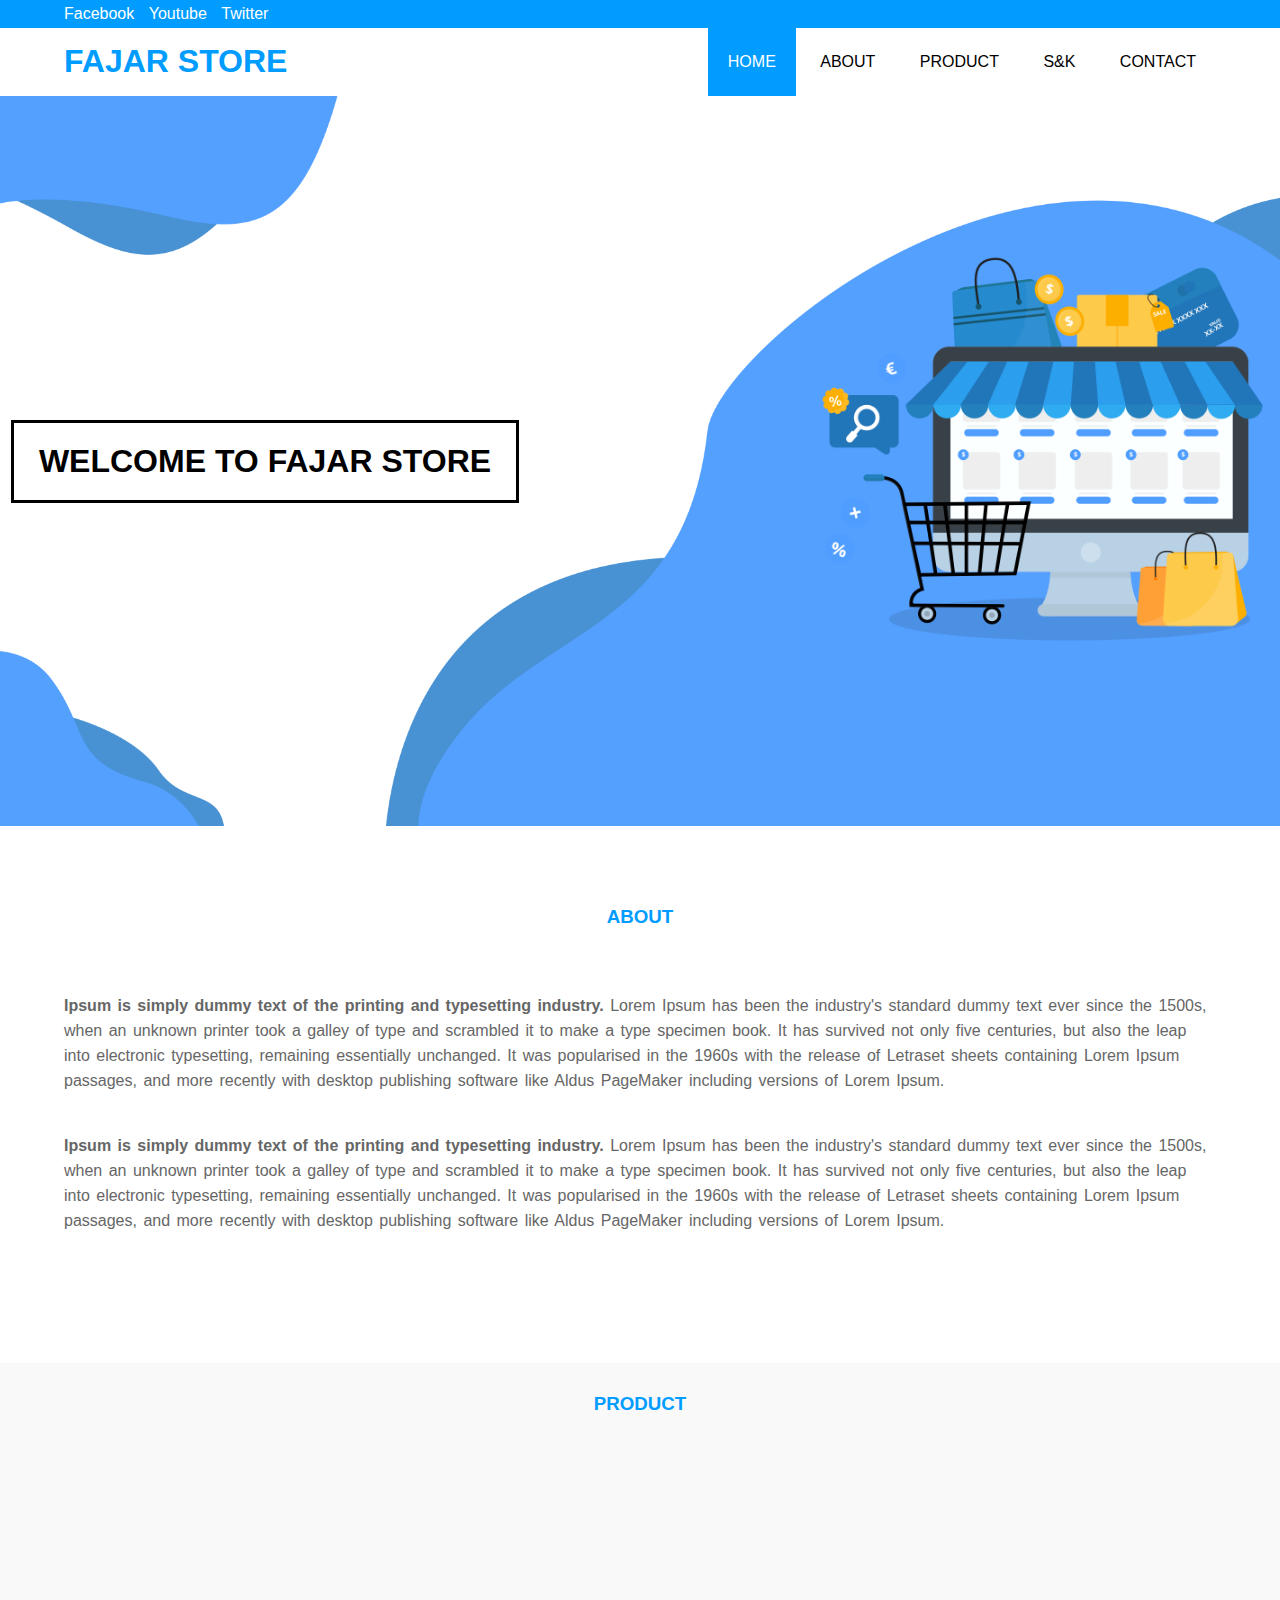
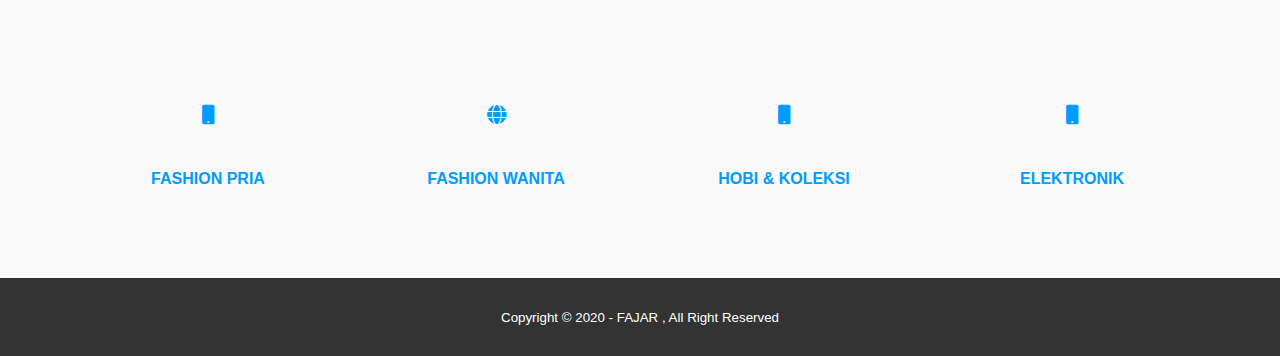
<file: praktikum02/landing page/index.html>
<!DOCTYPE html>
<html>
<head>
        <meta charset="utf-8">
        <meta name="viewport" content="width=device-width, initial-scale=1">
        <title>FAJAR STORE</title>
        <link rel="stylesheet" type="text/css" href="css/style.css">
        <link rel="stylesheet" type="text/css" href="https://cdnjs.cloudflare.com/ajax/libs/font-awesome/5.15.1/css/all.min.css">
</head>
<body>

    <!--header-->
    <div class="medsos">
        <div class="container">
            <ul>
                <li><a href="#">Facebook</a></li>
                <li><a href="#">Youtube</a></li>
                <li><a href="#">Twitter</a></li>
            </ul>
        </div>
    </div>
    <header>
        <div class="container"> 
            <h1><a href="index.html">FAJAR STORE</a></h1>
            <ul>
                <li class="active"><a href="index.html">HOME</a></li>
                <li><a href="about.html">ABOUT</a></li>
                <li><a href="product.html">PRODUCT</a></li>
                <li><a href="s&k.html">S&K</a></li>
                <li><a href="contact.html">CONTACT</a></li>
            </ul>
        </div>
    </header>

    <!--banner-->
    <section class="banner">
        <h2> WELCOME TO FAJAR STORE</h2>
        <div class="image1">
            <img class="kiri" src="image1.png" alt="" height="450px"
        </div>
    </section>

    <!--about-->
    <section class="about">
        <div class="container">
            <h3>ABOUT</h3>
            <p><strong> Ipsum is simply dummy text of the printing and typesetting industry.</strong> Lorem Ipsum has been the industry's standard dummy text ever since the 1500s, when an unknown printer took a galley of type and scrambled it to make a type specimen book. It has survived not only five centuries, but also the leap into electronic typesetting, remaining essentially unchanged. It was popularised in the 1960s with the release of Letraset sheets containing Lorem Ipsum passages, and more recently with desktop publishing software like Aldus PageMaker including versions of Lorem Ipsum.</p>
            <p><strong> Ipsum is simply dummy text of the printing and typesetting industry.</strong> Lorem Ipsum has been the industry's standard dummy text ever since the 1500s, when an unknown printer took a galley of type and scrambled it to make a type specimen book. It has survived not only five centuries, but also the leap into electronic typesetting, remaining essentially unchanged. It was popularised in the 1960s with the release of Letraset sheets containing Lorem Ipsum passages, and more recently with desktop publishing software like Aldus PageMaker including versions of Lorem Ipsum.</p>
        </div>
    </section>

    <!--product-->
    <section class="product">
        <div class="container">
            <h3>PRODUCT</h3>
            <div class="box">
                <div class="col-4">
                    <div class="icon"><i class="fas fa-mobile"></i></div>
                    <h4>FASHION PRIA</h4>
                </div>
                <div class="col-4">
                    <div class="icon"><i class="fas fa-globe"></i></div>
                    <h4>FASHION WANITA</h4>
                </div>
                <div class="col-4">
                    <div class="icon"><i class="fas fa-mobile"></i></div>
                    <h4>HOBI & KOLEKSI</h4>
                </div>
                <div class="col-4">
                    <div class="icon"><i class="fas fa-mobile"></i></div>
                    <h4>ELEKTRONIK</h4>
                </div>
            </div>
        </div>
    </section>

    <!--footer-->
    <footer>
        <div class="container">
            <small>Copyright &copy; 2020 - FAJAR , All Right Reserved </small>
        </div> 
    </footer>       

  
</body>
</html>
</file>
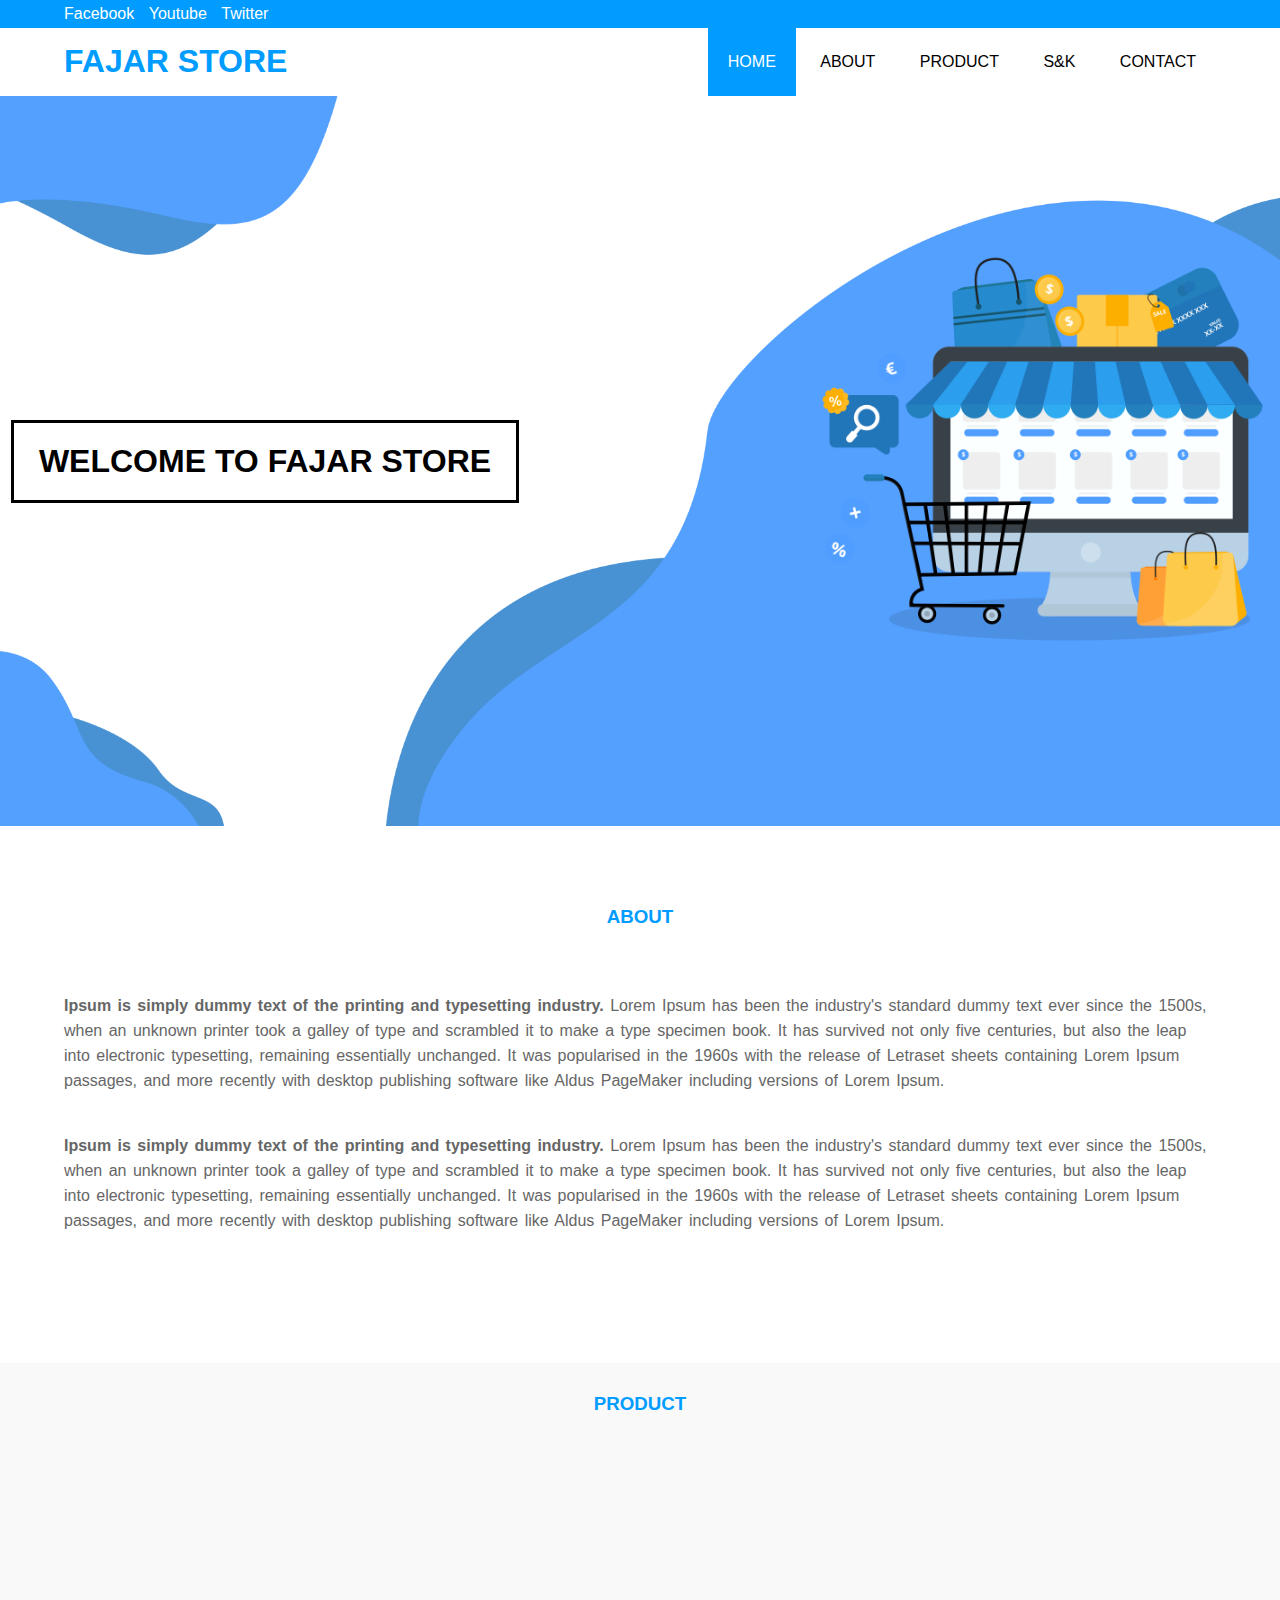
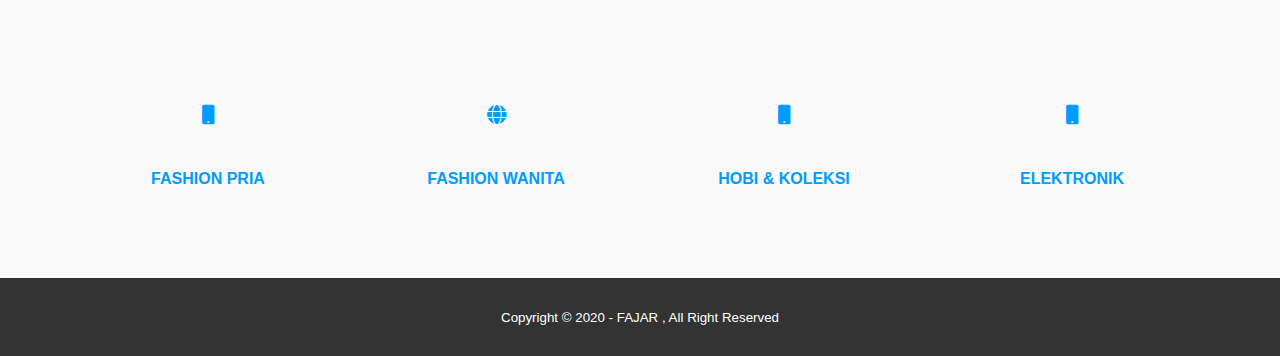
<file: praktikum04/landing page/index.html>
<!DOCTYPE html>
<html>
<head>
        <meta charset="utf-8">
        <meta name="viewport" content="width=device-width, initial-scale=1">
        <title>FAJAR STORE</title>
        <link rel="stylesheet" type="text/css" href="css/style.css">
        <link rel="stylesheet" type="text/css" href="https://cdnjs.cloudflare.com/ajax/libs/font-awesome/5.15.1/css/all.min.css">
</head>

<body>

    <!--header-->
    <div class="medsos">
        <div class="container">
            <ul>
                <li><a href="#">Facebook</a></li>
                <li><a href="#">Youtube</a></li>
                <li><a href="#">Twitter</a></li>
            </ul>
        </div>
    </div>
    <header>
        <div class="container"> 
            <h1><a href="index.html">FAJAR STORE</a></h1>
            <ul>
                <li class="active"><a href="index.html">HOME</a></li>
                <li><a href="about.html">ABOUT</a></li>
                <li><a href="product.html">PRODUCT</a></li>
                <li><a href="s&k.html">S&K</a></li>
                <li><a href="contact.html">CONTACT</a></li>
            </ul>
        </div>
    </header>

    <!--banner-->
    <section class="banner">
        <h2> WELCOME TO FAJAR STORE</h2>
        <div class="image1">
            <img class="kiri" src="image1.png" alt="" height="450px">
        </div>
    </section>

    <!--about-->
    <section class="about">
        <div class="container">
            <h3>ABOUT</h3>
            <p><strong> Ipsum is simply dummy text of the printing and typesetting industry.</strong> Lorem Ipsum has been the industry's standard dummy text ever since the 1500s, when an unknown printer took a galley of type and scrambled it to make a type specimen book. It has survived not only five centuries, but also the leap into electronic typesetting, remaining essentially unchanged. It was popularised in the 1960s with the release of Letraset sheets containing Lorem Ipsum passages, and more recently with desktop publishing software like Aldus PageMaker including versions of Lorem Ipsum.</p>
            <p><strong> Ipsum is simply dummy text of the printing and typesetting industry.</strong> Lorem Ipsum has been the industry's standard dummy text ever since the 1500s, when an unknown printer took a galley of type and scrambled it to make a type specimen book. It has survived not only five centuries, but also the leap into electronic typesetting, remaining essentially unchanged. It was popularised in the 1960s with the release of Letraset sheets containing Lorem Ipsum passages, and more recently with desktop publishing software like Aldus PageMaker including versions of Lorem Ipsum.</p>
        </div>
    </section>

    <!--product-->
    <section class="product">
        <div class="container">
            <h3>PRODUCT</h3>
            <div class="box">
                <div class="col-4">
                    <div class="icon"><i class="fas fa-mobile"></i></div>
                    <h4>FASHION PRIA</h4>
                </div>
                <div class="col-4">
                    <div class="icon"><i class="fas fa-globe"></i></div>
                    <h4>FASHION WANITA</h4>
                </div>
                <div class="col-4">
                    <div class="icon"><i class="fas fa-mobile"></i></div>
                    <h4>HOBI & KOLEKSI</h4>
                </div>
                <div class="col-4">
                    <div class="icon"><i class="fas fa-mobile"></i></div>
                    <h4>ELEKTRONIK</h4>
                </div>
            </div>
        </div>
    </section>

    <!--footer-->
    <footer>
        <div class="container">
            <small>Copyright &copy; 2020 - FAJAR , All Right Reserved </small>
        </div> 
    </footer>       

  
</body>
</html>
</file>
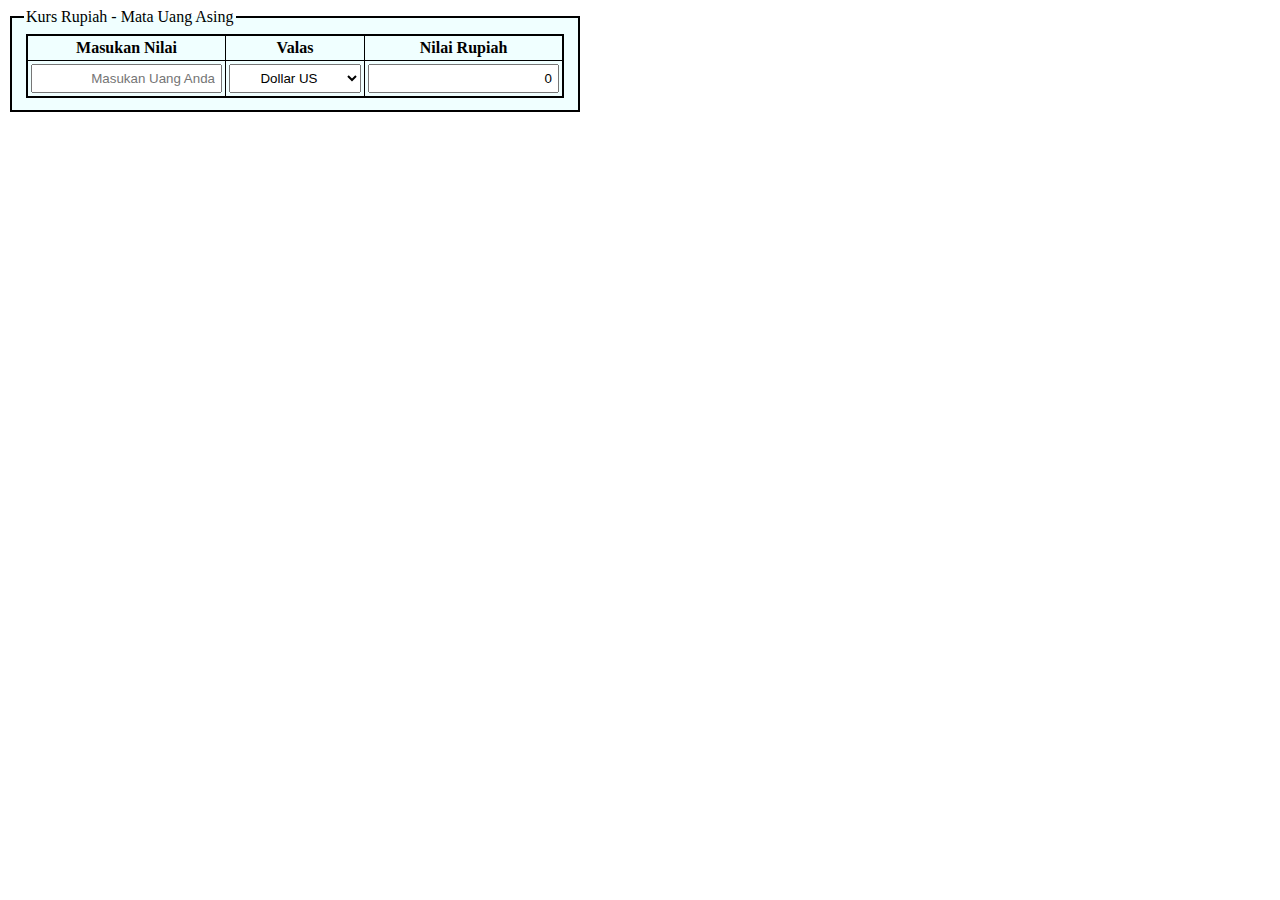
<file: PRAKTIKUM05/TUGAS/2-kurs/index.html>
<!DOCTYPE html>
<html lang="id">

<head>
    <style>
        form{
            display: inline-block;
        }
        fieldset{
            border: 2px solid black!important;
            background-color: #F0FFFF;
        }
        table {
            border: 2px solid black!important;
        }
        table,
        tr,
        th,
        td {
            border: 1px solid black;
            border-collapse: collapse;
            padding: 3px;
            margin: 2px;
        }

        input, select {
            text-align: right;
            padding: 5px;
        }
        select{
            text-align: center!important;
        }
    </style>
    <meta charset="UTF-8">
    <meta name="viewport" content="width=device-width, initial-scale=1.0">
    <title>Kurs Rupiah</title>
</head>

<body>
    <form action="">
        <fieldset>
            <legend>Kurs Rupiah - Mata Uang Asing</legend>
            <table>
                <tr>
                    <th>Masukan Nilai</th>
                    <th>Valas</th>
                    <th>Nilai Rupiah</th>
                </tr>
                <tr>
                    <td><input id="input_nilai" placeholder="Masukan Uang Anda" type="text"></td>
                    <td><select id="valas" onclick="change_kurs()" id="changekurs">
                            <option value="DU">Dollar US</option>
                            <option value="DS">Dollar Singapore</option>
                            <option value="RM">Ringgit Malaysia</option>
                            <option value="YJ">Yen Jepang</option>
                            <option value="E">Euro</option>
                            <option value="RAS">Riyal Arab Saudi</option>
                        </select></td>
                    <td><input id="hasil_nilai" readonly value="0" type="text"></td>
                </tr>
            </table>
        </fieldset>
    </form>
    <script>
        function change_kurs(){
            // mengambil value dari Element id "input_nilai"
            let inputNilai = document.getElementById("input_nilai").value;
            // mengambil value dari Element id "valas"
            let valas = document.getElementById("valas").value;
            // mendeklarasikan variable hasilNilai
            let hasilNilai;
            if (valas == "DU"){
                document.getElementById("hasil_nilai").value = "Rp. " + parseFloat(inputNilai) * 9915;
                // membuat variabel baru dengan hasil value baru
                hasilNilai = document.getElementById("hasil_nilai").value;
                // menampilkan value baru dari nilai rupiah
                console.log(hasilNilai);
            }else if (valas == "DS"){
                document.getElementById("hasil_nilai").value  = "Rp. " + parseFloat(inputNilai) * 13472;
                hasilNilai = document.getElementById("hasil_nilai").value;
                console.log(hasilNilai);
            }else if (valas == "RM"){
                document.getElementById("hasil_nilai").value  = "Rp. " + parseFloat(inputNilai) * 874;
                hasilNilai = document.getElementById("hasil_nilai").value;
                console.log(hasilNilai);
            }else if (valas == "YJ"){
                document.getElementById("hasil_nilai").value  = "Rp. " + parseFloat(inputNilai) * 120;
                hasilNilai = document.getElementById("hasil_nilai").value;
                console.log(hasilNilai);
            }else if (valas == "E"){
                document.getElementById("hasil_nilai").value  = "Rp. " + parseFloat(inputNilai) * 15888;
                hasilNilai = document.getElementById("hasil_nilai").value;
                console.log(hasilNilai);
            }else if (valas == "RAS"){
                document.getElementById("hasil_nilai").value  = "Rp. " + parseFloat(inputNilai) * 3592;
                hasilNilai = document.getElementById("hasil_nilai").value;
                console.log(hasilNilai);
            }
        }
    </script>
</body>

</html>
</file>
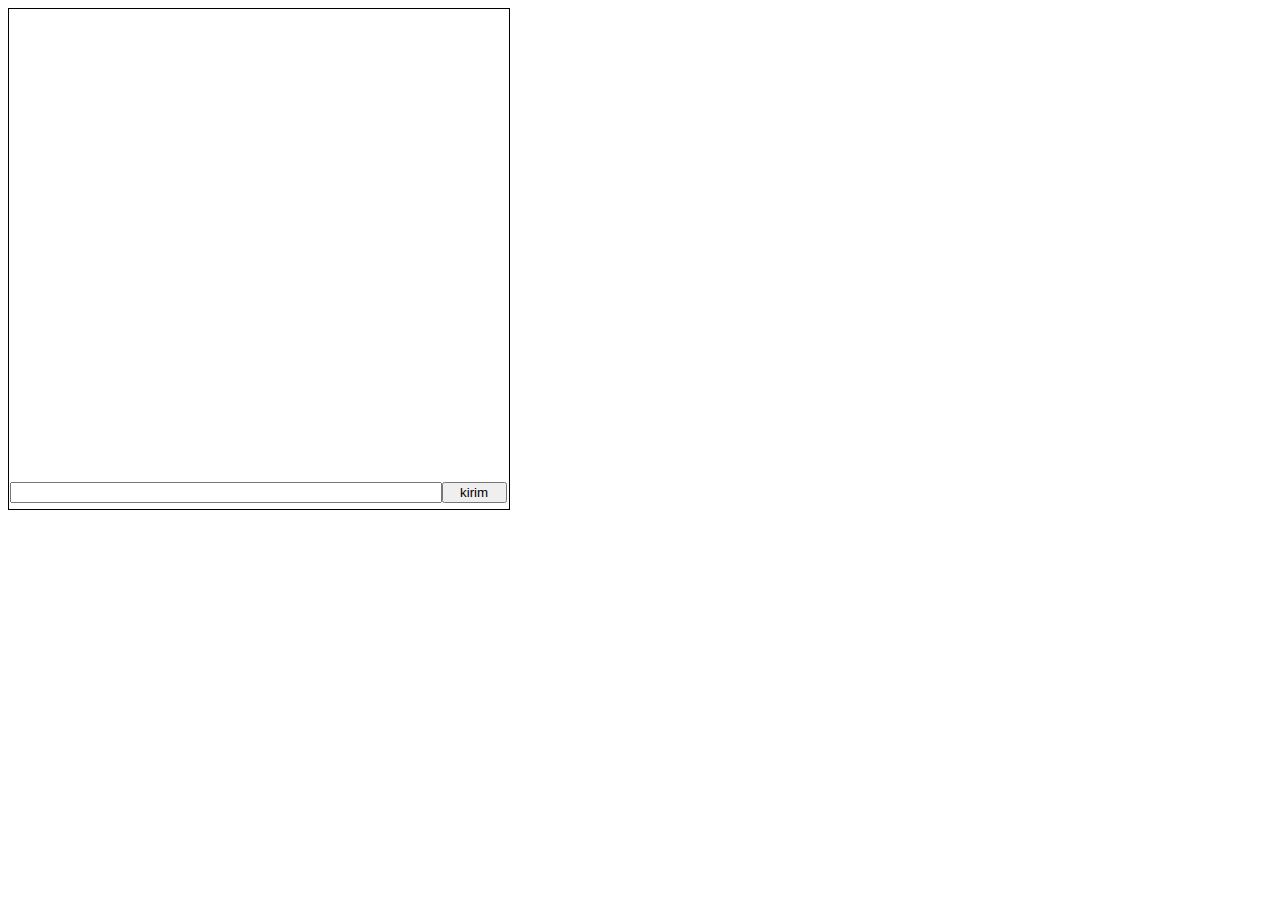
<file: PRAKTIKUM05/TUGAS/3-chat/index.html>
<!DOCTYPE html>
<html lang="id">
<head>
    <style>
        section{
            width: 500px;
            height: 500px;
            border: 1px solid black;
        }
        .container-chat{
            margin-bottom: 2px;
            width: 100%;
            height: 470px;
            overflow: auto;

        }
        .container-chat p {
            padding: 0;
            margin: 5px;
        }
        #output-chat{
            margin: 2px 2px;
            padding: 2px;
        }
        .input-chat{
            width: 100%;
            padding: 0.5px;
            box-sizing: border-box;
        }
        input{
            width:85%;
        }
        button{
            width: 13%;
        }

    </style>
    <meta charset="UTF-8">
    <meta name="viewport" content="width=device-width, initial-scale=1.0">
    <title>Chat Message</title>
</head>
<body>
    <section>
        <div class="container-chat" id="container-chat">
        </div>
        <div class="input-chat">
            <input type="text" id="input-masukan-chat" value=""/><button onclick=kirim() id="kirim">kirim</button>
        </div>
    </section>
    <script>
        function kirim(){
            // membuat variabel dengan elemen pragarf or <p>
            var para = document.createElement("P");

            // membuat variabel dengan isi dari nilai inputan
            var newChat = document.getElementById("input-masukan-chat").value;

            // menampilakan isi inputan didalam console
            console.log(newChat);

            // memasukan isi inputan kedalam element p or <p>
            para.append(newChat);

            // memasukan variabel p yang sudah didalamnya mengandung isi dari inputan kedalam div dengan id container-chat
            document.getElementById("container-chat").append(para);
        }
    </script>
</body>
</html>
</file>
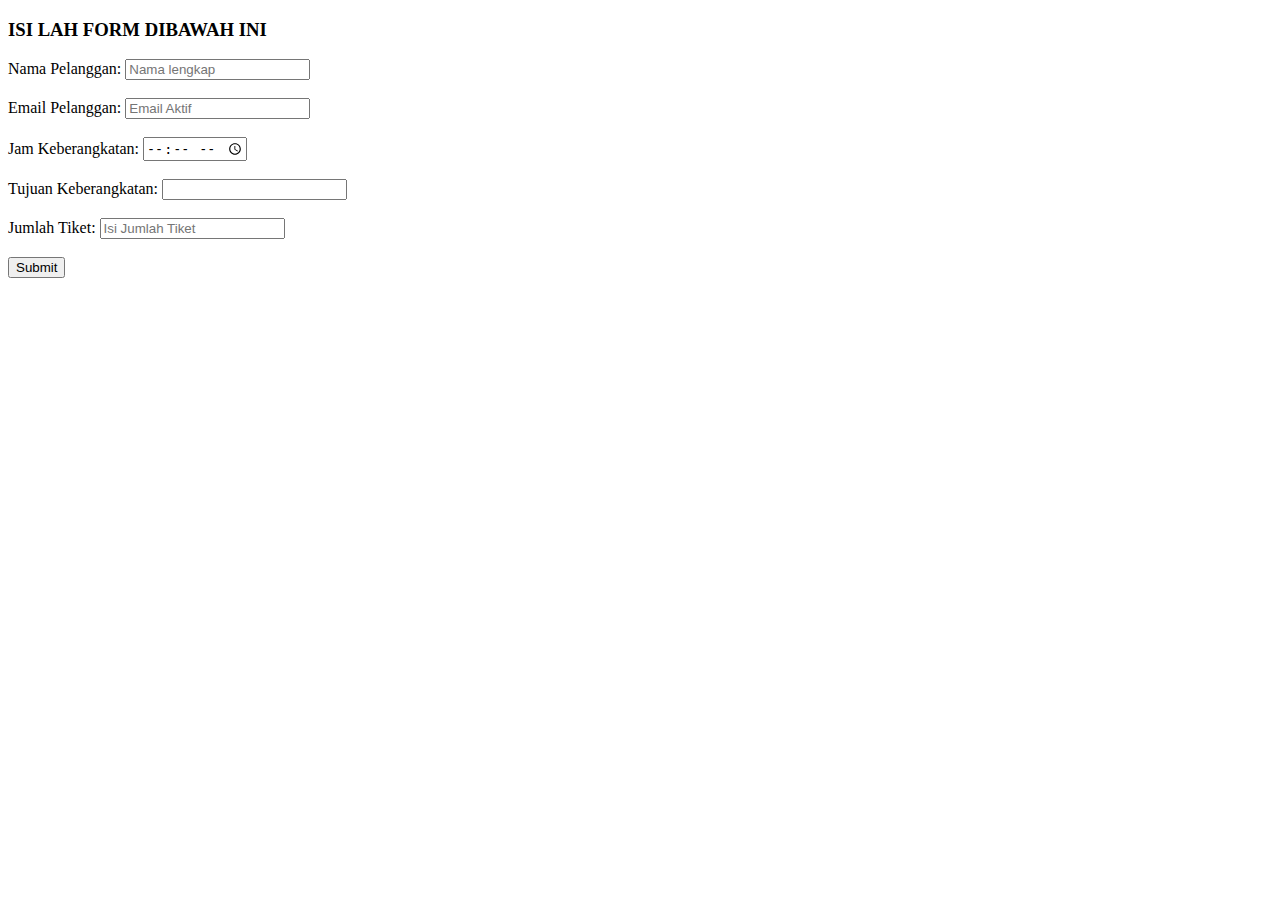
<file: PRAKTIKUM05/TUGAS/5-form/index.html>
<!DOCTYPE html>
<html>
<head>
    <meta charset="UTF-8">
    <meta name="viewport" content="width=device-width, initial-scale=1.0">
    <title>Form validation</title>
    <style>
        .error{
            color: red;
            visibility: visible;
        }
        .sukses{
            visibility: hidden;
        }
    </style>
<body>
<h3>ISI LAH FORM DIBAWAH INI</h3>
    <form action="">
        <div class="form-group">
            <label for="nama">Nama Pelanggan:</label>
            <input type="text" id="nama" placeholder="Nama lengkap" required maxlength="30" minlength="3">
            <span class="sukses"></span>
        </div><br>
        <div class="form-group">
            <label for="email">Email Pelanggan:</label>
            <input type="email" id="email" placeholder="Email Aktif" required minlength="8">
            <span class="sukses"></span>
        </div><br>
        <div class="form-group">
            <label for="jam">Jam Keberangkatan:</label>
            <input type="time" id="jam" min="00:00" max="23:59" required>
            <span class="sukses"></span>
        </div><br>
        <div class="form-group">
            <label for="tujuan">Tujuan Keberangkatan:<abbr title="This field is mandatory" aria-label="required"></abbr></label>
            <input type="text" id="tujuan" list="l1" required
            pattern="[Ii]ndonesia|[Bb]elanda|[Ii]talia|[Jj]epang|[Tt]urki|[Bb]razil|[Aa]merika Serikat|[Mm]alaysia">
            <datalist id="l1">
                <option>Indonesia</option>
                <option>Singapore</option>
                <option>Jerman</option>
                <option>Chile</option>
                <option>Rusia</option>
                <option>Korean Selatan</option>
                <option>Jepang</option>
                <option>China</option>
            </datalist>
            <span class="sukses"></span>
        </div><br>
        <div class="form-group">
            <label for="Jumlah">Jumlah Tiket: </label>
            <input type="text" id="tiket" placeholder="Isi Jumlah Tiket">
            <span class="sukses"></span>
        </div><br>

        <button type="submit" id="submit">Submit</button>
    </form>

    <div id="hasil">
    </div>

    <script src="index.js"></script>
</body>
</head>
</html>
</file>
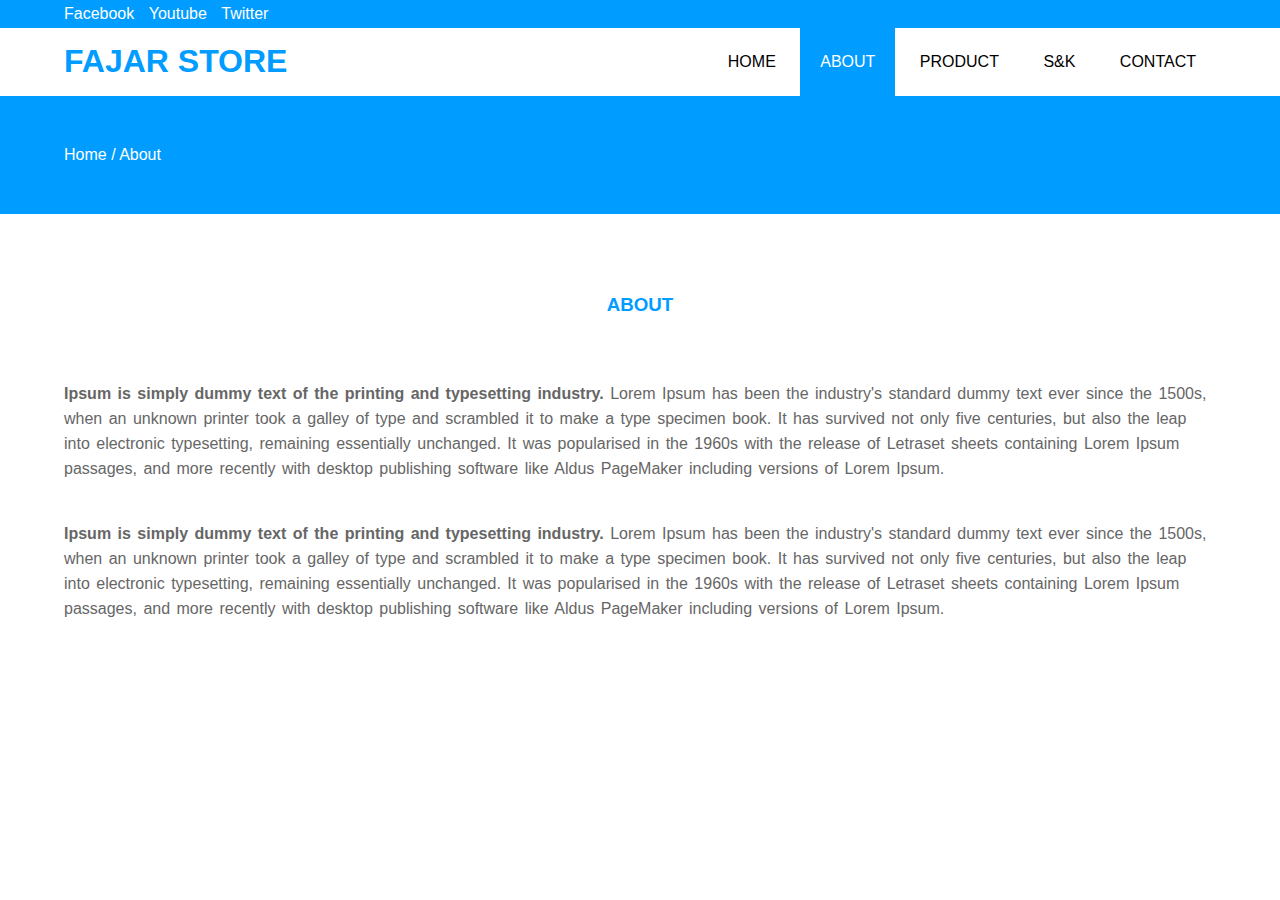
<file: praktikum02/landing page/about.html>
<!DOCTYPE html>
<html>
<head>
        <meta charset="utf-8">
        <meta name="viewport" content="width=device-width, initial-scale=1">
        <title>FAJAR STORE</title>
        <link rel="stylesheet" type="text/css" href="css/style.css"
        <link rel="stylesheet" type="text/css" href="https://cdnjs.cloudflare.com/ajax/libs/font-awesome/5.15.1/css/all.min.css"
</head>
<body>

    <!--header-->
    <div class="medsos">
        <div class="container">
            <ul>
                <li><a href="#">Facebook</a></li>
                <li><a href="#">Youtube</a></li>
                <li><a href="#">Twitter</a></li>
            </ul>
        </div>
    </div>
    <header>
        <div class="container"> 
            <h1><a href="index.html">FAJAR STORE</a></h1>
            <ul>
                <li><a href="index.html">HOME</a></li>
                <li class="active"><a href="about.html">ABOUT</a></li>
                <li><a href="product.html">PRODUCT</a></li>
                <li><a href="s&k.html">S&K</a></li>
                <li><a href="contact.html">CONTACT</a></li>
            </ul>
        </div>
    </header>

    <!--label-->
    <section class="label">
        <div class="container">
            <p>Home / About</p>
        </div>
    </section>


    <!--about-->
    <section class="about">
        <div class="container">
            <h3>ABOUT</h3>
            <p><strong> Ipsum is simply dummy text of the printing and typesetting industry.</strong> Lorem Ipsum has been the industry's standard dummy text ever since the 1500s, when an unknown printer took a galley of type and scrambled it to make a type specimen book. It has survived not only five centuries, but also the leap into electronic typesetting, remaining essentially unchanged. It was popularised in the 1960s with the release of Letraset sheets containing Lorem Ipsum passages, and more recently with desktop publishing software like Aldus PageMaker including versions of Lorem Ipsum.</p>
            <p><strong> Ipsum is simply dummy text of the printing and typesetting industry.</strong> Lorem Ipsum has been the industry's standard dummy text ever since the 1500s, when an unknown printer took a galley of type and scrambled it to make a type specimen book. It has survived not only five centuries, but also the leap into electronic typesetting, remaining essentially unchanged. It was popularised in the 1960s with the release of Letraset sheets containing Lorem Ipsum passages, and more recently with desktop publishing software like Aldus PageMaker including versions of Lorem Ipsum.</p>
        </div>
    </section>



  
</body>
</html>
</file>
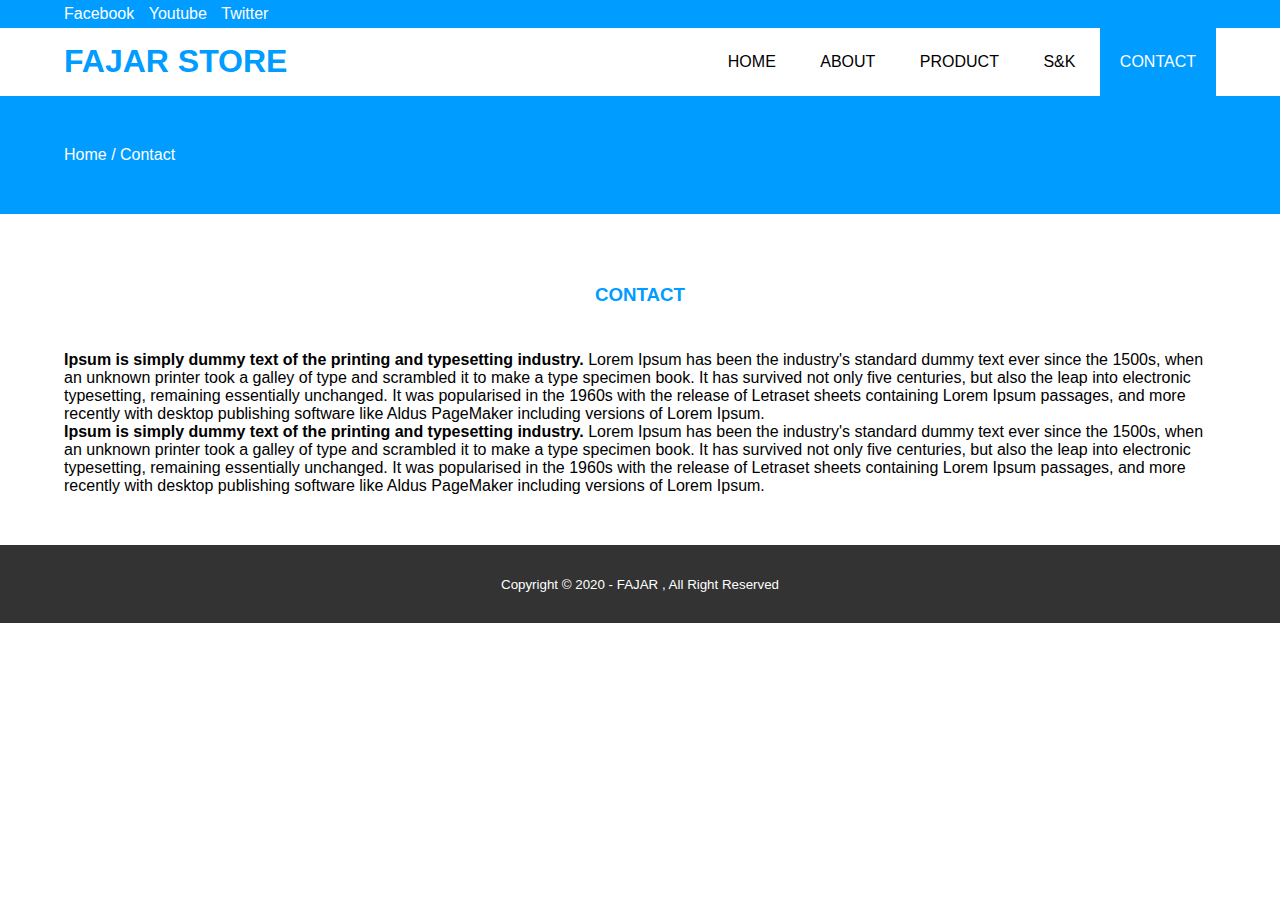
<file: praktikum02/landing page/contact.html>
<!DOCTYPE html>
<html>
<head>
        <meta charset="utf-8">
        <meta name="viewport" content="width=device-width, initial-scale=1">
        <title>FAJAR STORE</title>
        <link rel="stylesheet" type="text/css" href="css/style.css"
        <link rel="stylesheet" type="text/css" href="https://cdnjs.cloudflare.com/ajax/libs/font-awesome/5.15.1/css/all.min.css"
</head>
<body>

    <!--header-->
    <div class="medsos">
        <div class="container">
            <ul>
                <li><a href="#">Facebook</a></li>
                <li><a href="#">Youtube</a></li>
                <li><a href="#">Twitter</a></li>
            </ul>
        </div>
    </div>
    <header>
        <div class="container"> 
            <h1><a href="index.html">FAJAR STORE</a></h1>
            <ul>
                <li><a href="index.html">HOME</a></li>
                <li><a href="about.html">ABOUT</a></li>
                <li><a href="product.html">PRODUCT</a></li>
                <li><a href="s&k.html">S&K</a></li>
                <li class="active"><a href="contact.html">CONTACT</a></li>
            </ul>
        </div>
    </header>

     <!--label-->
     <section class="label">
        <div class="container">
            <p>Home / Contact</p>
        </div>
    </section>

     <!--Contact-->
     <section class="contact">
        <div class="container">
            <h3>CONTACT</h3>
            <p><strong> Ipsum is simply dummy text of the printing and typesetting industry.</strong> Lorem Ipsum has been the industry's standard dummy text ever since the 1500s, when an unknown printer took a galley of type and scrambled it to make a type specimen book. It has survived not only five centuries, but also the leap into electronic typesetting, remaining essentially unchanged. It was popularised in the 1960s with the release of Letraset sheets containing Lorem Ipsum passages, and more recently with desktop publishing software like Aldus PageMaker including versions of Lorem Ipsum.</p>
            <p><strong> Ipsum is simply dummy text of the printing and typesetting industry.</strong> Lorem Ipsum has been the industry's standard dummy text ever since the 1500s, when an unknown printer took a galley of type and scrambled it to make a type specimen book. It has survived not only five centuries, but also the leap into electronic typesetting, remaining essentially unchanged. It was popularised in the 1960s with the release of Letraset sheets containing Lorem Ipsum passages, and more recently with desktop publishing software like Aldus PageMaker including versions of Lorem Ipsum.</p>
        </div>
    </section>



   


    <!--footer-->
    <footer>
        <div class="container">
            <small>Copyright &copy; 2020 - FAJAR , All Right Reserved </small>
        </div> 
    </footer>       

  
</body>
</html>
</file>
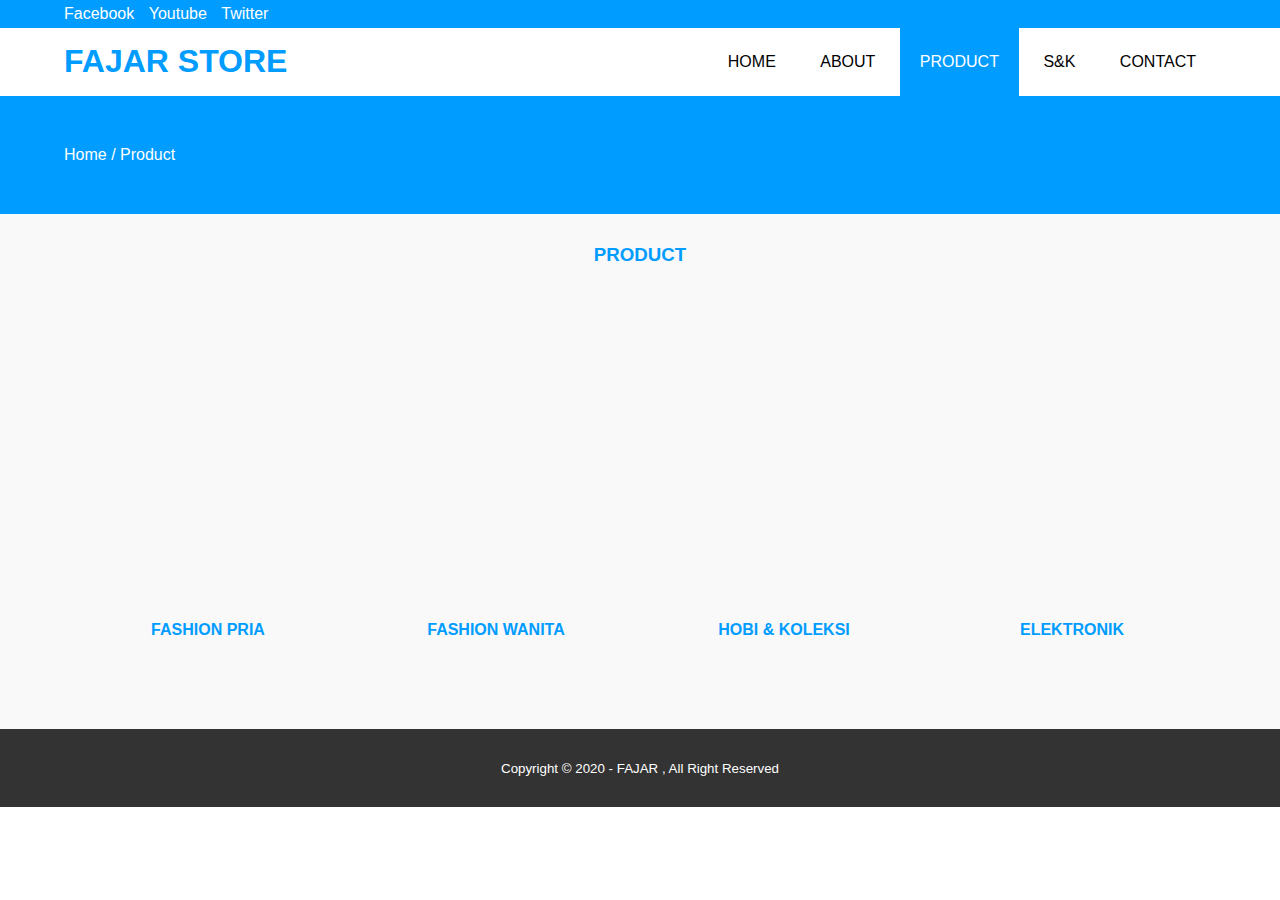
<file: praktikum02/landing page/product.html>
<!DOCTYPE html>
<html>
<head>
        <meta charset="utf-8">
        <meta name="viewport" content="width=device-width, initial-scale=1">
        <title>FAJAR STORE</title>
        <link rel="stylesheet" type="text/css" href="css/style.css"
        <link rel="stylesheet" type="text/css" href="https://cdnjs.cloudflare.com/ajax/libs/font-awesome/5.15.1/css/all.min.css"
</head>
<body>

    <!--header-->
    <div class="medsos">
        <div class="container">
            <ul>
                <li><a href="#">Facebook</a></li>
                <li><a href="#">Youtube</a></li>
                <li><a href="#">Twitter</a></li>
            </ul>
        </div>
    </div>
    <header>
        <div class="container"> 
            <h1><a href="index.html">FAJAR STORE</a></h1>
            <ul>
                <li><a href="index.html">HOME</a></li>
                <li><a href="about.html">ABOUT</a></li>
                <li class="active"><a href="product.html">PRODUCT</a></li>
                <li><a href="s&k.html">S&K</a></li>
                <li><a href="contact.html">CONTACT</a></li>
            </ul>
        </div>
    </header>

     <!--label-->
     <section class="label">
        <div class="container">
            <p>Home / Product</p>
        </div>
    </section>
    
    <!--product-->
    <section class="product">
        <div class="container">
            <h3>PRODUCT</h3>
            <div class="box">
                <div class="col-4">
                    <div class="icon"><i class="fas fa-mobile"></i></div>
                    <h4>FASHION PRIA</h4>
                </div>
                <div class="col-4">
                    <div class="icon"><i class="fas fa-globe"></i></div>
                    <h4>FASHION WANITA</h4>
                </div>
                <div class="col-4">
                    <div class="icon"><i class="fas fa-mobile"></i></div>
                    <h4>HOBI & KOLEKSI</h4>
                </div>
                <div class="col-4">
                    <div class="icon"><i class="fas fa-mobile"></i></div>
                    <h4>ELEKTRONIK</h4>
                </div>
            </div>
        </div>
    </section>

    <!--footer-->
    <footer>
        <div class="container">
            <small>Copyright &copy; 2020 - FAJAR , All Right Reserved </small>
        </div> 
    </footer>       

  
</body>
</html>
</file>
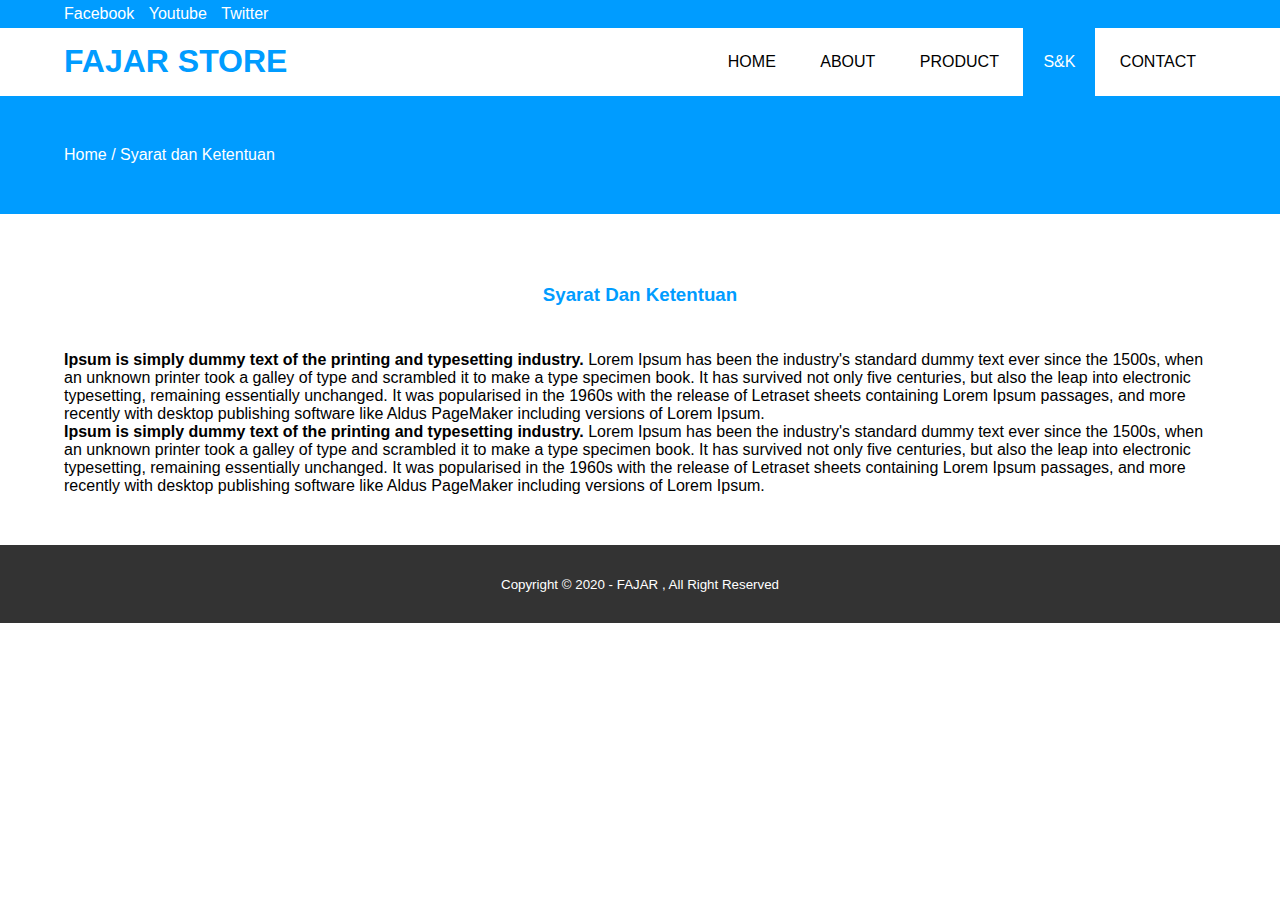
<file: praktikum02/landing page/s&k.html>
<!DOCTYPE html>
<html>
<head>
        <meta charset="utf-8">
        <meta name="viewport" content="width=device-width, initial-scale=1">
        <title>FAJAR STORE</title>
        <link rel="stylesheet" type="text/css" href="css/style.css"
        <link rel="stylesheet" type="text/css" href="https://cdnjs.cloudflare.com/ajax/libs/font-awesome/5.15.1/css/all.min.css"
</head>
<body>

    <!--header-->
    <div class="medsos">
        <div class="container">
            <ul>
                <li><a href="#">Facebook</a></li>
                <li><a href="#">Youtube</a></li>
                <li><a href="#">Twitter</a></li>
            </ul>
        </div>
    </div>
    <header>
        <div class="container"> 
            <h1><a href="index.html">FAJAR STORE</a></h1>
            <ul>
                <li><a href="index.html">HOME</a></li>
                <li><a href="about.html">ABOUT</a></li>
                <li><a href="product.html">PRODUCT</a></li>
                <li class="active"><a href="s&k.html">S&K</a></li>
                <li><a href="contact.html">CONTACT</a></li>
            </ul>
        </div>
    </header>

     <!--label-->
     <section class="label">
        <div class="container">
            <p>Home / Syarat dan Ketentuan</p>
        </div>
    </section>

     <!--S&K-->
     <section class="s&k">
        <div class="container">
            <h3>Syarat Dan Ketentuan</h3>
            <p><strong> Ipsum is simply dummy text of the printing and typesetting industry.</strong> Lorem Ipsum has been the industry's standard dummy text ever since the 1500s, when an unknown printer took a galley of type and scrambled it to make a type specimen book. It has survived not only five centuries, but also the leap into electronic typesetting, remaining essentially unchanged. It was popularised in the 1960s with the release of Letraset sheets containing Lorem Ipsum passages, and more recently with desktop publishing software like Aldus PageMaker including versions of Lorem Ipsum.</p>
            <p><strong> Ipsum is simply dummy text of the printing and typesetting industry.</strong> Lorem Ipsum has been the industry's standard dummy text ever since the 1500s, when an unknown printer took a galley of type and scrambled it to make a type specimen book. It has survived not only five centuries, but also the leap into electronic typesetting, remaining essentially unchanged. It was popularised in the 1960s with the release of Letraset sheets containing Lorem Ipsum passages, and more recently with desktop publishing software like Aldus PageMaker including versions of Lorem Ipsum.</p>
        </div>
    </section>



   


    <!--footer-->
    <footer>
        <div class="container">
            <small>Copyright &copy; 2020 - FAJAR , All Right Reserved </small>
        </div> 
    </footer>       

  
</body>
</html>
</file>
<file: praktikum02/landing page/css/style.css>
*{
    padding: 0;
    margin: 0;
    font-family: sans-serif;
}
a {
    color: inherit;
    text-decoration: none;
}
.medsos {
    padding:5px 0;
    background-color: #009CFF ;
}
.medsos ul li {
    display: inline-block;
    color: #fff;
    margin-right: 10px;
}
.container {
    width: 90%;
    margin:0 auto;
}
.container:after{
    content:"";
    display: block;
    clear: both;
}
header h1 {
    float: left;
    padding:15px 0px ;
    color: #009CFF;
}
header ul {
    float: right;
}
header ul li {
    display: inline-block;

}
header ul li {
    padding: 25px 20px;
    display: inline-block;
}
header ul li a:hover {
    background-color: #009CFF;
    color: #fff;
}
.active {
    background-color: #009CFF;
    color: #fff;
}
.banner{
    height: 70vh;
    background-image: url('bg.png');
    background-size: cover;
    padding: relative;
    display: flex;
    justify-content: center;
    align-items: center;  
}
.banner h2 {
    float: left;
    margin-right: 300px;
    font-size: xx-large;
    padding: 20px 25px ;
    border:3px solid black;
}
section {
    padding:50px 0;
}
section h3{
    text-align: center;
    padding: 20px 0px;
    color: #009CFF;
    margin-bottom: 25px;
}
.about {
    padding-top: 60px;
    padding-bottom: 110px;
}
.about p{
    padding-top: 20px;
    color: #666;
    word-spacing: 2px;
    line-height: 25px;
    margin-bottom: 20px;
}
.product {
    padding-top: 10px;
    background-color: #f9f9f9;
}
.box {
    padding-top: 200px;
    color: #009CFF;
}
.box ::after{
    content: '';
    display: block;
    clear: both;
}
.box .col-4 {
    width: 25%;
    padding: 20px;
    box-sizing: border-box;
    text-align: center;
    float: left;
}
.icon {
    width: 70px;
    height: 70px;
    color: 1px solid;
    border-radius: 50%;
    text-align: center;
    line-height: 70px;
    font-size: 20px;
    margin: auto;

}
.box .col-4 h4 {
    margin: 20px 0;
}
footer {
    padding: 30px;
    background-color: #333;
    color: #fff;
    text-align: center; 
}
.label {
    background-color: #009CFF;
    color: #fff;
}
</file>
<file: praktikum04/landing page/css/style.css>
*{
    padding: 0;
    margin: 0;
    font-family: sans-serif;
}
a {
    color: inherit;
    text-decoration: none;
}
.medsos {
    padding:5px 0;
    background-color: #009CFF ;
}
.medsos ul li {
    display: inline-block;
    color: #fff;
    margin-right: 10px;
}
.container {
    width: 90%;
    margin:0 auto;
}
.container:after{
    content:"";
    display: block;
    clear: both;
}
header h1 {
    float: left;
    padding:15px 0px ;
    color: #009CFF;
}
header ul {
    float: right;
}
header ul li {
    display: inline-block;

}
header ul li {
    padding: 25px 20px;
    display: inline-block;
}
header ul li a:hover {
    background-color: #009CFF;
    color: #fff;
}
.active {
    background-color: #009CFF;
    color: #fff;
}
.banner{
    height: 70vh;
    background-image: url('bg.png');
    background-size: cover;
    padding: relative;
    display: flex;
    justify-content: center;
    align-items: center;  
}
.banner h2 {
    float: left;
    margin-right: 300px;
    font-size: xx-large;
    padding: 20px 25px ;
    border:3px solid black;
}
section {
    padding:50px 0;
}
section h3{
    text-align: center;
    padding: 20px 0px;
    color: #009CFF;
    margin-bottom: 25px;
}
.about {
    padding-top: 60px;
    padding-bottom: 110px;
}
.about p{
    padding-top: 20px;
    color: #666;
    word-spacing: 2px;
    line-height: 25px;
    margin-bottom: 20px;
}
.product {
    padding-top: 10px;
    background-color: #f9f9f9;
}
.box {
    padding-top: 200px;
    color: #009CFF;
}
.box ::after{
    content: '';
    display: block;
    clear: both;
}
.box .col-4 {
    width: 25%;
    padding: 20px;
    box-sizing: border-box;
    text-align: center;
    float: left;
}
.icon {
    width: 70px;
    height: 70px;
    color: 1px solid;
    border-radius: 50%;
    text-align: center;
    line-height: 70px;
    font-size: 20px;
    margin: auto;

}
.box .col-4 h4 {
    margin: 20px 0;
}
footer {
    padding: 30px;
    background-color: #333;
    color: #fff;
    text-align: center; 
}
.label {
    background-color: #009CFF;
    color: #fff;
}
</file>
